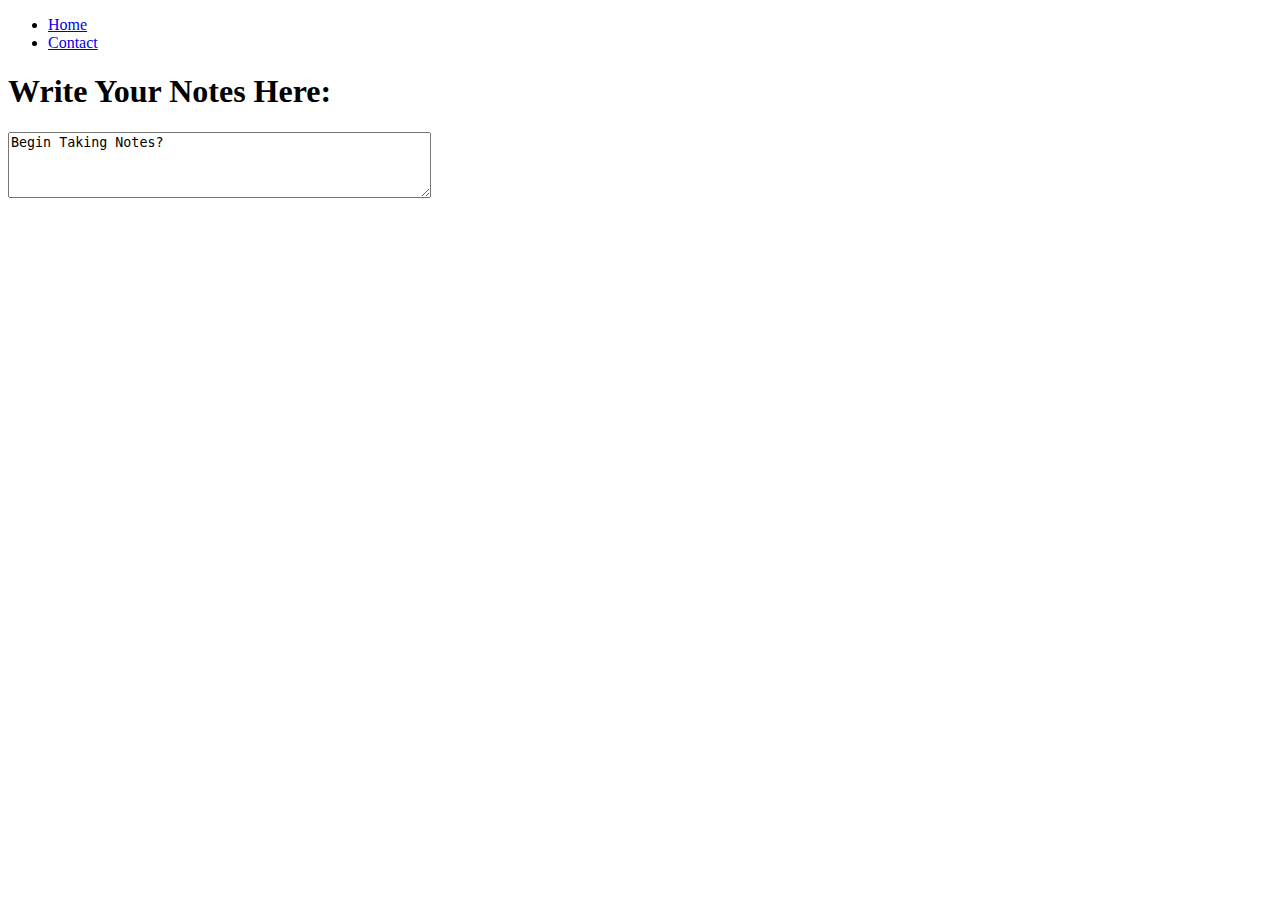
<file: canvas.html>
<!DOCTYPE html>
<html>
<body>
  <ul>
  <li><a href="index.html">Home</a></li>
  <li><a href="form.html">Contact</a></li>
</ul>
<h1>Write Your Notes Here:</h1>
<form action="/action_page.php">
  <p><label for="w3review"></label></p>
  <textarea id="w3review" name="w3review" rows="4" cols="50">Begin Taking Notes?</textarea>
</body>
</file>
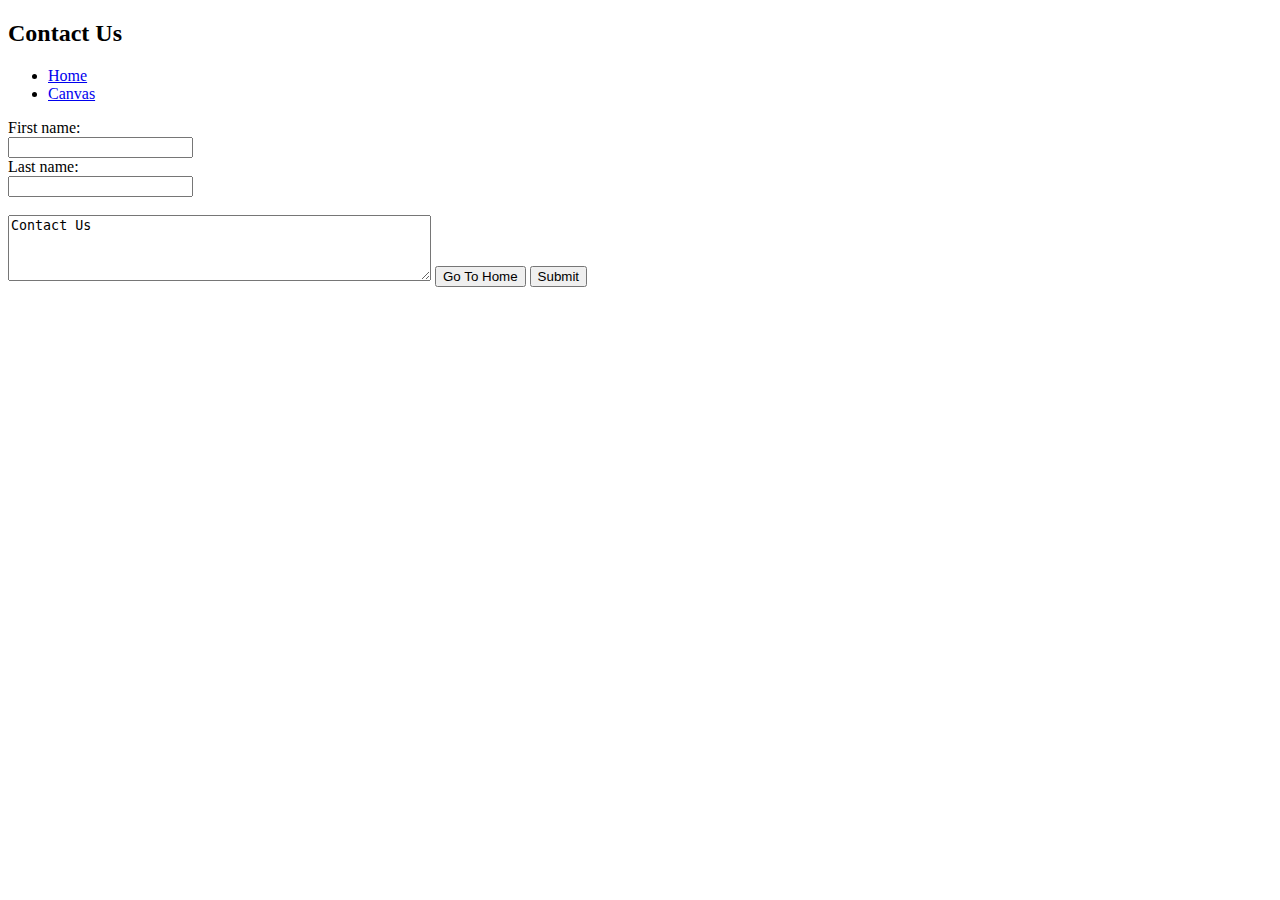
<file: form.html>
<!DOCTYPE html>
<html>

<body>

  <h2>Contact Us</h2>
  <ul>
    <li><a href="index.html">Home</a></li>
    <li><a href="canvas.html">Canvas</a></li>
  </ul>
  <form action="/action_page.php">
    <label for="fname">First name:</label><br>
    <input type="text" id="fname" name="fname" value=""><br>
    <label for="lname">Last name:</label><br>
    <input type="text" id="lname" name="lname" value=""><br>
  <br>
    <textarea id="w3review" name="w3review" rows="4" cols="50">Contact Us</textarea>
    <button onclick="window.location.href='index.html'">Go To Home</button>
    <button onclick="myEvent()">Submit</button>
    <script>
      function myEvent() {
        alert("Submitted.");
      }
    </script>
  </form>


</body>

</html>
</file>
